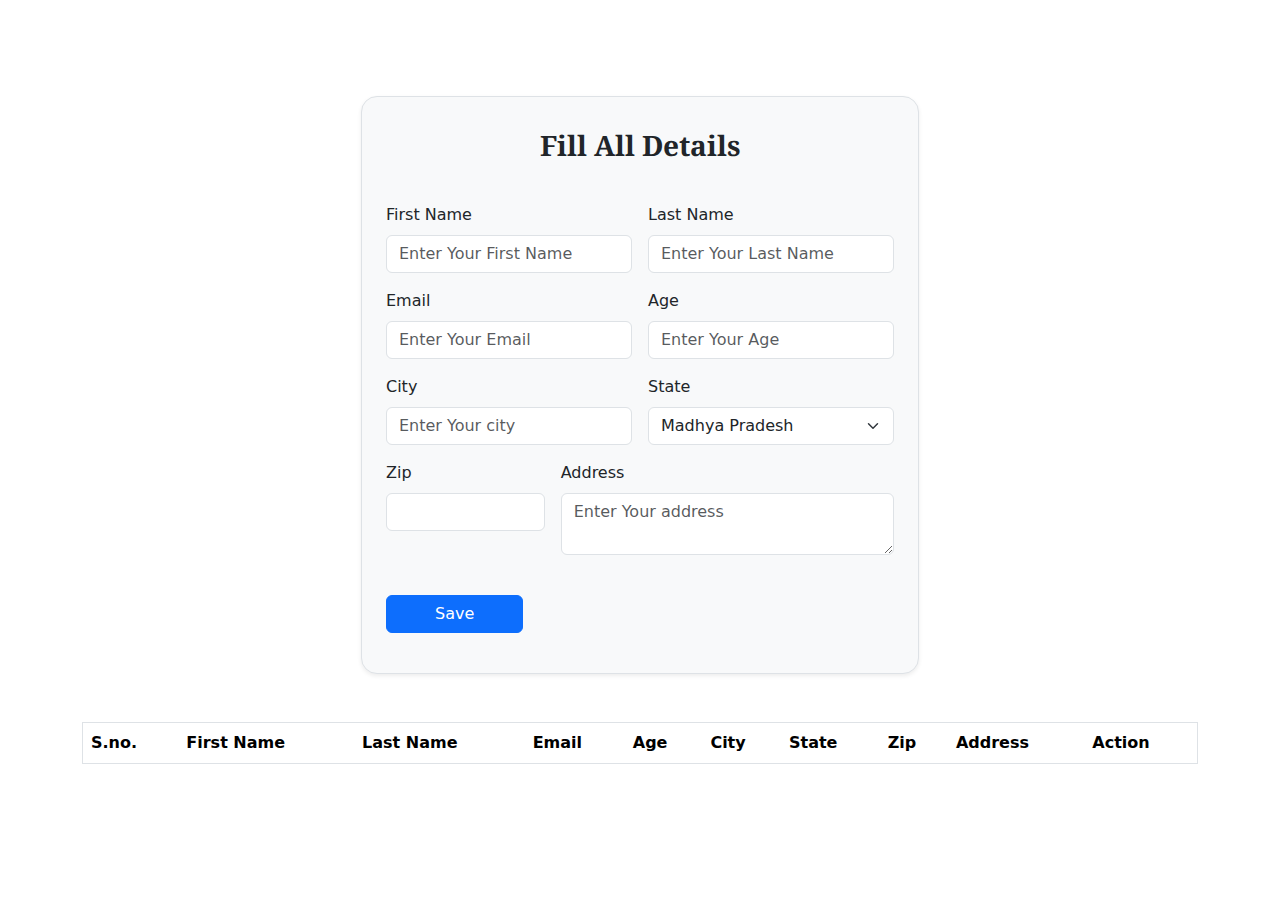
<file: index.html>
<!doctype html>
<html lang="en">
  <head>
    <meta charset="utf-8">
    <meta name="viewport" content="width=device-width, initial-scale=1">
    <title>Todo List</title>
    <link href="https://cdn.jsdelivr.net/npm/bootstrap@5.3.3/dist/css/bootstrap.min.css" rel="stylesheet" integrity="sha384-QWTKZyjpPEjISv5WaRU9OFeRpok6YctnYmDr5pNlyT2bRjXh0JMhjY6hW+ALEwIH" crossorigin="anonymous">
    <link href="https://fonts.googleapis.com/css2?family=Noto+Serif:ital,wght@0,100..900;1,100..900&family=Righteous&display=swap" rel="stylesheet">
    <link rel="stylesheet" href="style.css">
    <link rel="stylesheet" href="https://cdnjs.cloudflare.com/ajax/libs/font-awesome/6.6.0/css/all.min.css">
    <script src="https://cdn.jsdelivr.net/npm/bootstrap@5.3.3/dist/js/bootstrap.bundle.min.js"></script>
  </head>
  <body>
   <div class="container-fluid ">
    <div class="container pt-5">
        <form id="myForm" class="row g-3 shadow-sm border p-3 bg-body-tertiary rounded-4 mt-5 form-box m-auto needs-validation" novalidate="">
            <h3 class="text-center fw-bold mb-4">Fill All Details</h3>
            <div class="col-md-6">
                <label for="fName" class="form-label">First Name</label>
                <input type="text" class="form-control" id="fName" required placeholder="Enter Your First Name" required="">
                <div class="invalid-feedback">
                  Please provide First Name.
                </div>
            </div>
            <div class="col-md-6">
              <label for="lName" class="form-label">Last Name</label>
              <input type="text" class="form-control" id="lName" placeholder="Enter Your Last Name" required="">
              <div class="invalid-feedback">
                Please provide Last Name.
              </div>
            </div>
            <div class="col-md-6">
              <label for="email" class="form-label">Email</label>
              <input type="email" class="form-control" id="email" placeholder="Enter Your Email" required="">
              <div class="invalid-feedback">
                Please provide email.
              </div>
            </div>
            <div class="col-md-6">
                <label for="age" class="form-label">Age</label>
                <input type="number" class="form-control" id="age" placeholder="Enter Your Age" required="">
                <div class="invalid-feedback">
                    Please provide age.
                  </div>
              </div>
            <div class="col-md-6">
              <label for="inputCity" class="form-label">City</label>
              <input type="text" class="form-control" id="inputCity" placeholder="Enter Your city" required="">
              <div class="invalid-feedback">
                Please provide city.
              </div>
            </div>
            <div class="col-md-6">
              <label for="inputState" class="form-label">State</label>
              <select id="inputState" class="form-select">
                <option selected>Madhya Pradesh</option>
                <option>Gujrat</option>
                <option>Rajstha</option>
              </select>
            </div>
            <div class="col-md-4">
              <label for="inputZip" class="form-label">Zip</label>
              <input type="text" class="form-control" id="inputZip" required="">
              <div class="invalid-feedback">
                Please provide zip code.
              </div>
            </div>
            <div class="col-8">
                <label for="address" class="form-label">Address</label>
                <textarea class="form-control" id="address" placeholder="Enter Your address" required=""></textarea>
                <div class="invalid-feedback">
                    Please provide full address.
                  </div>
            </div>
            <div class="col-12">
              <button type="submit" class="btn px-5 my-4 btn-primary">Save</button>
            </div>
          </form>
    </div>

    <div class="container my-5">
        <table class="table table-striped border">
            <thead>
              <tr>
                <th scope="col">S.no.</th>
                <th scope="col">First Name</th>
                <th scope="col">Last Name</th>
                <th scope="col">Email</th>
                <th scope="col">Age</th>
                <th scope="col">City</th>
                <th scope="col">State</th>
                <th scope="col">Zip</th>
                <th scope="col">Address</th>
                <th scope="col">Action</th>
              </tr>
            </thead>
            <tbody id="tableBody">
             
            </tbody>

          
          </table>
    </div>
   </div>
   <script src="todo.js"></script>

    </body>
</html>
</file>
<file: style.css>
.form-box{
    width: 50%;
}
h3{
    font-family: "Noto Serif", serif;
}
.action-icon{
    width: 30px;
    height: 30px;
}
</file>
